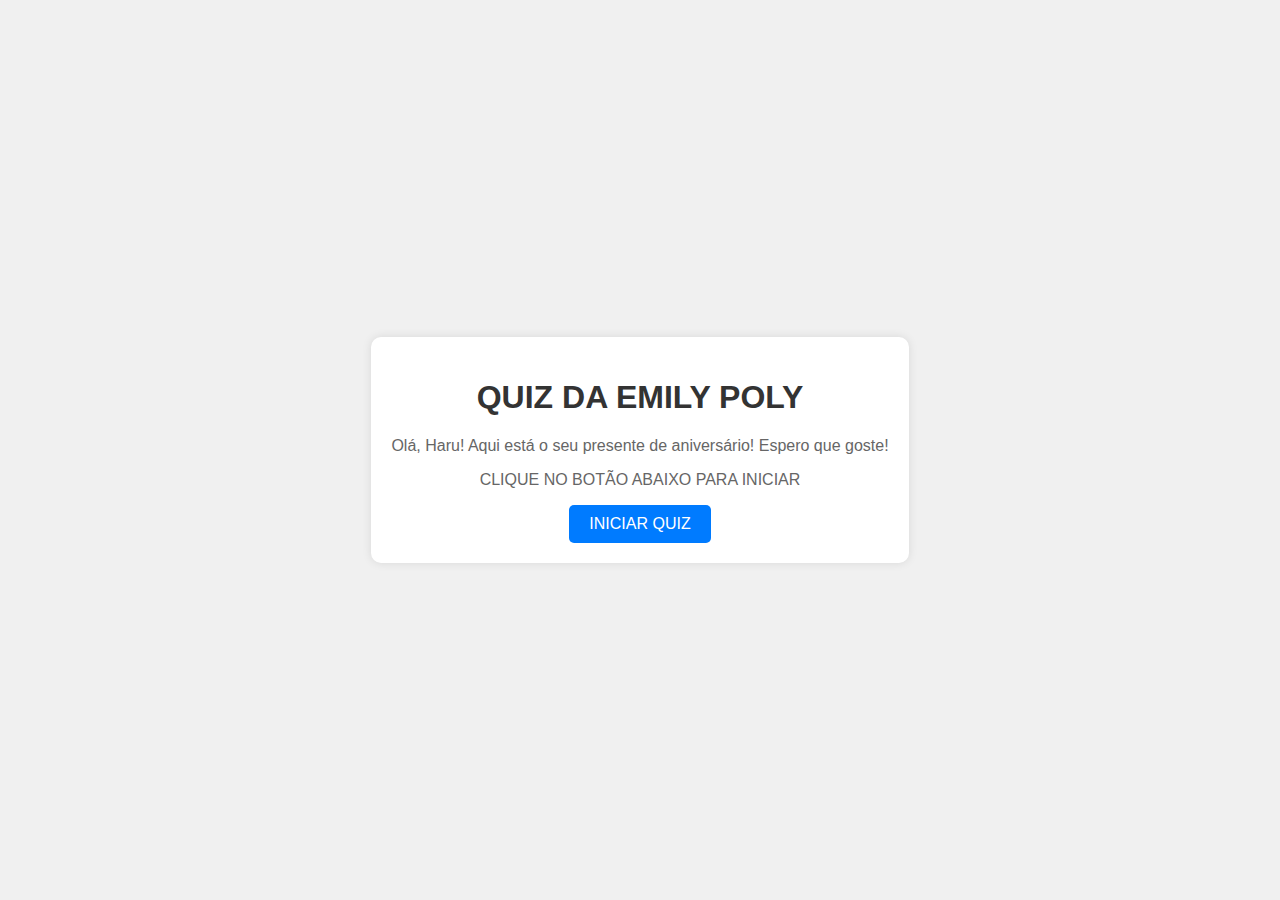
<file: body/index.html>
<!DOCTYPE html>
<html lang="pt-br">
<head>
    <meta charset="UTF-8">
    <meta name="viewport" content="width=device-width, initial-scale=1.0">
    <title>Presente da Haru</title>
</head>
<body>
    <link rel="stylesheet" href="home.css">
    
    <div class="container">
        <div class="content">
            <h1>QUIZ DA EMILY POLY</h1>
            <p>Olá, Haru! Aqui está o seu presente de aniversário! Espero que goste!</p>
            <p>CLIQUE NO BOTÃO ABAIXO PARA INICIAR</p>
            <button class="init" onclick="questOne()">INICIAR QUIZ</button>
        </div>
    </div>
    <script src="script.js"></script>
</body>
</html>
</file>
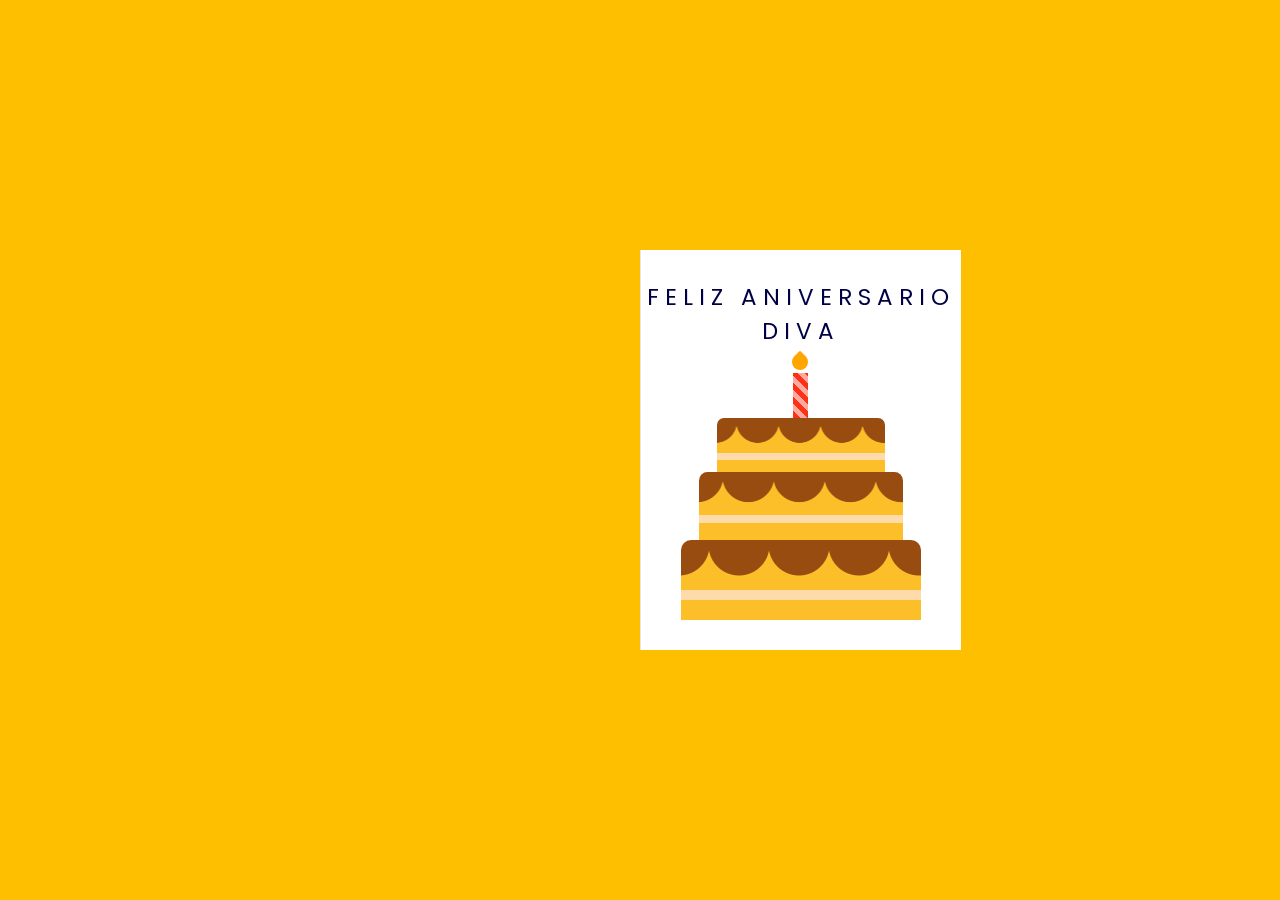
<file: body/questfour.html>
<!DOCTYPE html>
<html lang="pt-br">
  <head>
    <meta name="viewport" content="width=device-width, initial-scale=1.0" />
    <title>Feliz Aniversario Emily</title>
    <!-- Google Font-->
    <link
      href="https://fonts.googleapis.com/css2?family=Poppins&display=swap"
      rel="stylesheet"
    />
  </head>
  <body>
    <div class="card">
      <div class="outside">
        <div class="front">
          <p>Feliz Aniversario Diva</p>
          <div class="cake">
            <div class="top-layer"></div>
            <div class="middle-layer"></div>
            <div class="bottom-layer"></div>
            <div class="candle"></div>
          </div>
        </div>
        <div class="back"></div>
      </div>
      <div class="inside">
        <p>Vai se fudere</p>
        <img src="chopper.png" alt="Foto do chopper" style="width: 100%; height: auto;" />
      </div>
    </div>
    <style>
        * {
  padding: 0;
  margin: 0;
  box-sizing: border-box;
  font-family: "Poppins", sans-serif;
}
body {
  background-color: #fdbf00;
}
.card {
  width: 640px;
  height: 400px;
  position: absolute;
  margin: auto;
  left: 0;
  right: 0;
  top: 0;
  bottom: 0;
  -webkit-perspective: 1200px;
  perspective: 1200px;
  transition: 1s;
}
.card:hover {
  transform: rotate(-5deg);
}
.card:hover .outside {
  transform: rotateY(-130deg);
}
.outside,
.inside {
  height: 100%;
  width: 50%;
  position: absolute;
  left: 50.1%;
}
.inside {
  background: linear-gradient(to right, #e7e7e7, #ffffff 30%);
  line-height: 3;
  padding: 0 20px;
  text-align: center;
  display: flex;
  flex-direction: column;
  justify-content: space-around;
  align-items: center;
  left: 50%;
}
.outside {
  -webkit-transform-style: preserve-3d;
  transform-style: preserve-3d;
  z-index: 1;
  transform-origin: left;
  transition: 2s;
  cursor: pointer;
}
.front,
.back {
  height: 100%;
  width: 100%;
  position: absolute;
  -webkit-backface-visibility: hidden;
  backface-visibility: hidden;
  transform: rotateX(0deg);
}
.front {
  background-color: #ffffff;
}
.back {
  transform: rotateY(180deg);
  background: linear-gradient(to left, #e7e7e7, #ffffff 30%);
}
.cake {
  width: 100%;
  position: absolute;
  bottom: 30px;
}
.top-layer,
.middle-layer,
.bottom-layer {
  height: 80px;
  width: 240px;
  background-repeat: repeat;
  background-size: 60px 100px;
  background-position: 28px 0;
  background-image: linear-gradient(
      transparent 50px,
      #fedbab 50px,
      #fedbab 60px,
      transparent 60px
    ),
    radial-gradient(circle at 30px 5px, #994c10 30px, #fcbf29 31px);
  border-radius: 10px 10px 0 0;
  position: relative;
  margin: auto;
}
.middle-layer {
  transform: scale(0.85);
  top: 6px;
}
.top-layer {
  transform: scale(0.7);
  top: 26px;
}
.candle {
  height: 45px;
  width: 15px;
  background: repeating-linear-gradient(
    45deg,
    #fd3018 0,
    #fd3018 5px,
    #ffa89e 5px,
    #ffa89e 10px
  );
  position: absolute;
  margin: auto;
  left: 0;
  right: 0;
  bottom: 202px;
}
.candle:before {
  content: "";
  position: absolute;
  height: 16px;
  width: 16px;
  background-color: #ffa500;
  border-radius: 0 50% 50% 50%;
  bottom: 48px;
  transform: rotate(45deg);
  left: -1px;
}
.outside p {
  font-size: 23px;
  text-transform: uppercase;
  margin-top: 30px;
  text-align: center;
  letter-spacing: 6px;
  color: #000046;
}
.inside h1 {
  font-size: 120px;
  line-height: 120px;
}
    </style>
  </body>
</html>
</file>
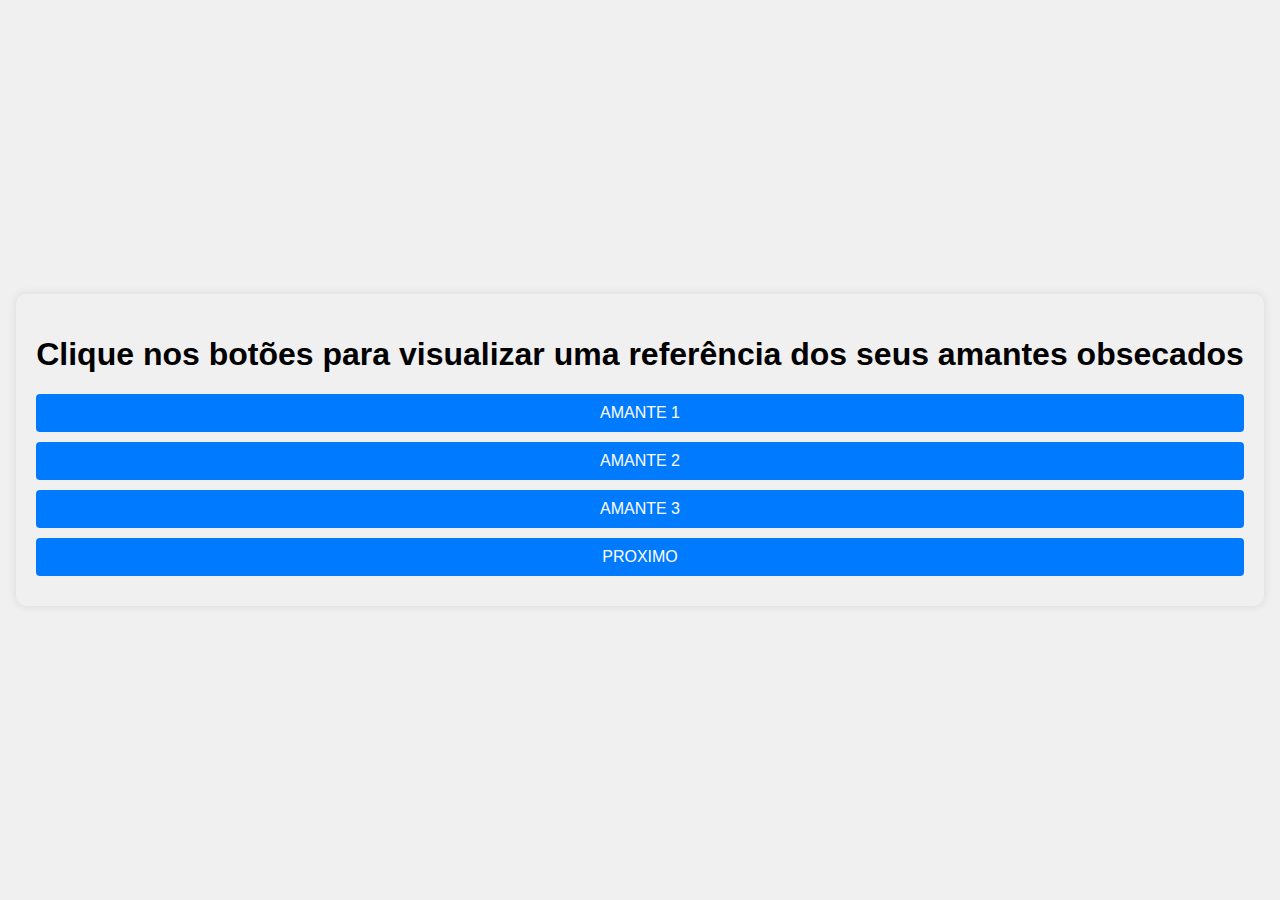
<file: body/questtres.html>
<!DOCTYPE html>
<html lang="pt-br">
<head>
    <meta charset="UTF-8">
    <meta name="viewport" content="width=device-width, initial-scale=1.0">
    <title>Quiz</title>
    <style>
        body {
            font-family: Arial, sans-serif;
            background-color: #f0f0f0;
            margin: 0;
            padding: 0;
            display: flex;
            justify-content: center;
            align-items: center;
            height: 100vh;
        }
        .quiz-container {
            background-color: transparent;
            padding: 20px;
            border-radius: 10px;
            box-shadow: 0 0 10px rgba(0, 0, 0, 0.1);
            text-align: center;
        }
        .quiz-container button {
            display: block;
            width: 100%;
            margin: 10px 0;
            padding: 10px;
            font-size: 16px;
            cursor: pointer;
            border: none;
            border-radius: 4px;
            background-color: #007BFF;
            color: #fff;
        }
        .quiz-container button:hover {
            background-color: #0056b3;
        }
        .incorrect {
            background-color: red !important;
            animation: shake 0.5s;
        }
        @keyframes shake {
            0% { transform: translateX(0); }
            25% { transform: translateX(-5px); }
            50% { transform: translateX(5px); }
            75% { transform: translateX(-5px); }
            100% { transform: translateX(0); }
        }
    </style>
</head>
<body>
    <div class="quiz-container">
        <h1>Clique nos botões para visualizar uma referência dos seus amantes obsecados</h1>
        <button onclick="pimenta()">AMANTE 1</button>
        <button onclick="mcd()">AMANTE 2</button>
        <button onclick="assasin()">AMANTE 3</button>
        <button onclick="checkAnswer()">PROXIMO</button>
    </div>
    <script>
        function pimenta() {
            document.body.style.backgroundImage = "url('pimenta.png')";
        }

        function mcd() {
            document.body.style.backgroundImage = "url('mcd.jpg')";
        }

        function assasin() {
            document.body.style.backgroundImage = "url('Ghostface.jpg')";
        }
        
        function checkAnswer() {
                document.body.style.backgroundImage = "url('eminem.jpg')";
                const quizContainer = document.querySelector('.quiz-container');
                quizContainer.remove();
                setTimeout(() => {
                    window.location.href = 'questfour.html';
                }, 3000);
        }
    </script>
</body>
</html>
</file>
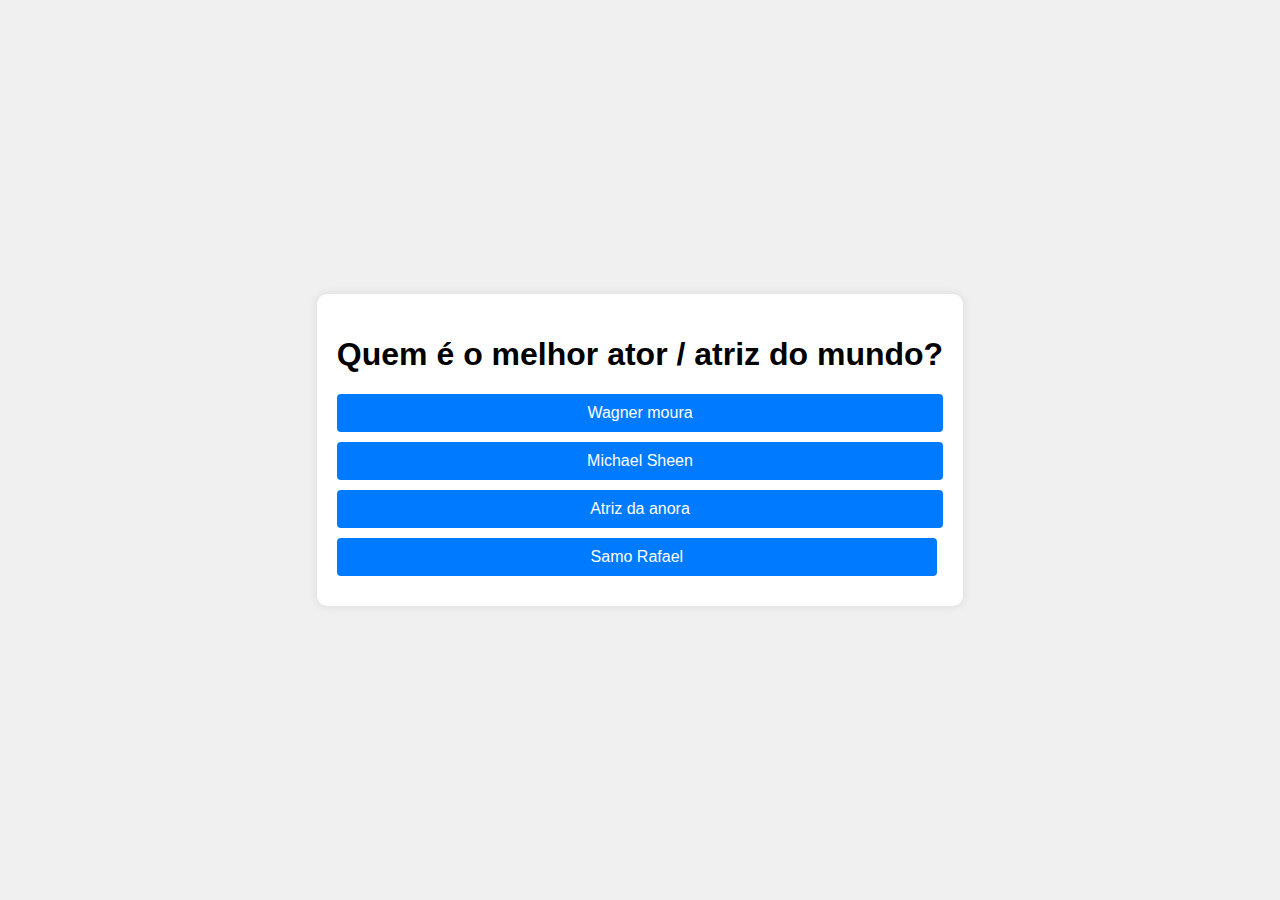
<file: body/questtwo.html>
<!DOCTYPE html>
<html lang="pt-br">
<head>
    <meta charset="UTF-8">
    <meta name="viewport" content="width=device-width, initial-scale=1.0">
    <title>Quiz</title>
    <style>
        body {
            font-family: Arial, sans-serif;
            background-color: #f0f0f0;
            margin: 0;
            padding: 0;
            display: flex;
            justify-content: center;
            align-items: center;
            height: 100vh;
        }
        .quiz-container {
            background-color: #fff;
            padding: 20px;
            border-radius: 10px;
            box-shadow: 0 0 10px rgba(0, 0, 0, 0.1);
            text-align: center;
        }
        .quiz-container button {
            display: block;
            width: 100%;
            margin: 10px 0;
            padding: 10px;
            font-size: 16px;
            cursor: pointer;
            border: none;
            border-radius: 4px;
            background-color: #007BFF;
            color: #fff;
        }
        .quiz-container button:hover {
            background-color: #0056b3;
        }
        .incorrect {
            background-color: red !important;
            animation: shake 0.5s;
        }
        @keyframes shake {
            0% { transform: translateX(0); }
            25% { transform: translateX(-5px); }
            50% { transform: translateX(5px); }
            75% { transform: translateX(-5px); }
            100% { transform: translateX(0); }
        }
    </style>
</head>
<body>
    <div class="quiz-container">
        <h1>Quem é o melhor ator / atriz do mundo?</h1>
        <button onclick="again()">Wagner moura</button>
        <script>
            function again() {
                alert('Esse é bom, mas está incorreto. Selecione outro!');
            }
        </script>
        <button onclick="checkAnswer(this, false)">Michael Sheen</button>
        <button onclick="checkAnswer(this, true)">Atriz da anora</button>
        <button onmouseover="moveButton(this)" style="width: 600px;">Samo Rafael</button>
        <script>
            function moveButton(button) {
            const container = button.parentElement;
            const containerRect = container.getBoundingClientRect();
            const buttonRect = button.getBoundingClientRect();
            
            const newTop = Math.random() * (containerRect.height - buttonRect.height);
            const newLeft = Math.random() * (containerRect.width - buttonRect.width);
            
            button.style.position = 'absolute';
            button.style.top = `${newTop}px`;
            button.style.left = `${newLeft}px`;
            }
        </script>
    </div>
    <script>
        function checkAnswer(button, isCorrect) {
            if (!isCorrect) {
                button.classList.add('incorrect');
                setTimeout(() => {
                    button.classList.remove('incorrect');
                }, 500);
            } else {
                document.body.style.backgroundImage = "url('eca.jpg')";
                const message = document.createElement('h1');
                message.innerHTML = '<b> RESUMO DO FILME:</b>';
                message.style.color = 'white';
                message.style.fontSize = '50px';
                document.body.appendChild(message);
                const quizContainer = document.querySelector('.quiz-container');
                quizContainer.remove();
                var audio = new Audio('messi.mp3');
                audio.play();
                setTimeout(() => {
                    window.location.href = 'questtres.html';
                }, 4000);
            }
        }
    </script>
</body>
</html>
</file>
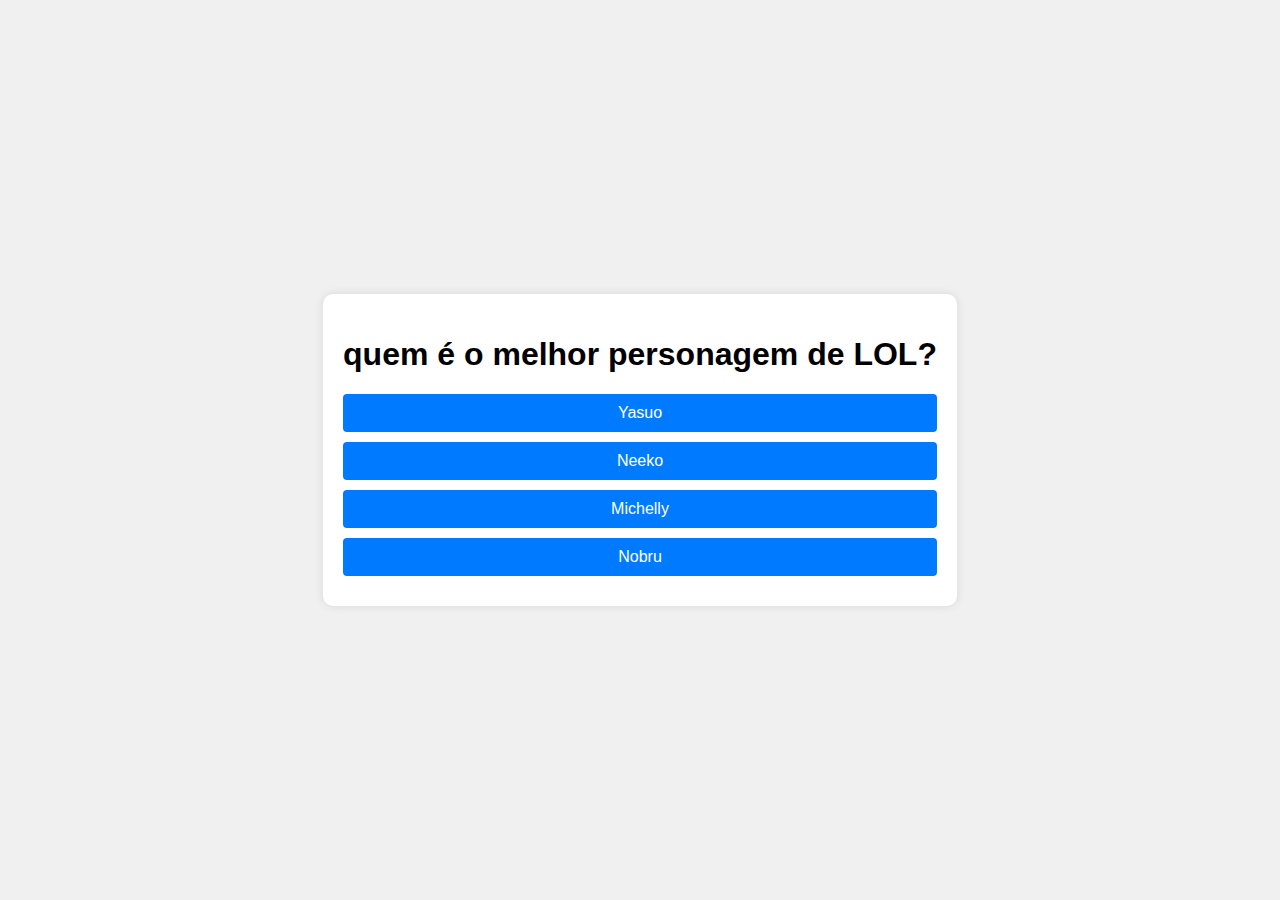
<file: body/quiz.html>
<!DOCTYPE html>
<html lang="pt-br">
<head>
    <meta charset="UTF-8">
    <meta name="viewport" content="width=device-width, initial-scale=1.0">
    <title>Quiz</title>
    <style>
        body {
            font-family: Arial, sans-serif;
            background-color: #f0f0f0;
            margin: 0;
            padding: 0;
            display: flex;
            justify-content: center;
            align-items: center;
            height: 100vh;
        }
        .quiz-container {
            background-color: #fff;
            padding: 20px;
            border-radius: 10px;
            box-shadow: 0 0 10px rgba(0, 0, 0, 0.1);
            text-align: center;
        }
        .quiz-container button {
            display: block;
            width: 100%;
            margin: 10px 0;
            padding: 10px;
            font-size: 16px;
            cursor: pointer;
            border: none;
            border-radius: 4px;
            background-color: #007BFF;
            color: #fff;
        }
        .quiz-container button:hover {
            background-color: #0056b3;
        }
        .incorrect {
            background-color: red !important;
            animation: shake 0.5s;
        }
        @keyframes shake {
            0% { transform: translateX(0); }
            25% { transform: translateX(-5px); }
            50% { transform: translateX(5px); }
            75% { transform: translateX(-5px); }
            100% { transform: translateX(0); }
        }
    </style>
</head>
<body>
    <div class="quiz-container">
        <h1>quem é o melhor personagem de LOL?</h1>
        <button onclick="checkAnswer(this, false)">Yasuo</button>
        <button onclick="checkAnswer(this, false)">Neeko</button>
        <button onclick="checkAnswer(this, true)">Michelly</button>
        <button onclick="checkAnswer(this, false)">Nobru</button>
    </div>
    <script>
        function checkAnswer(button, isCorrect) {
            if (!isCorrect) {
                button.classList.add('incorrect');
                setTimeout(() => {
                    button.classList.remove('incorrect');
                }, 500);
            } else {
                document.body.style.backgroundImage = "url('michelly.jpg')";
                var audio = new Audio('michelly.mp3');
                audio.play();
                setTimeout(() => {
                    window.location.href = 'questtwo.html';
                }, 4000);
            }
        }
    </script>
</body>
</html>
</file>
<file: body/home.css>
body {
    font-family: Arial, sans-serif;
    background-color: #f0f0f0;
    margin: 0;
    padding: 0;
    display: flex;
    justify-content: center;
    align-items: center;
    height: 100vh;
}

.container {
    background-color: #fff;
    padding: 20px;
    border-radius: 10px;
    box-shadow: 0 0 10px rgba(0, 0, 0, 0.1);
    text-align: center;
}

h1 {
    color: #333;
}

p {
    color: #666;
}

button.init {
    background-color: #007BFF;
    color: #fff;
    border: none;
    padding: 10px 20px;
    border-radius: 5px;
    cursor: pointer;
    font-size: 16px;
}

button.init:hover {
    background-color: #0056b3;
}
</file>
